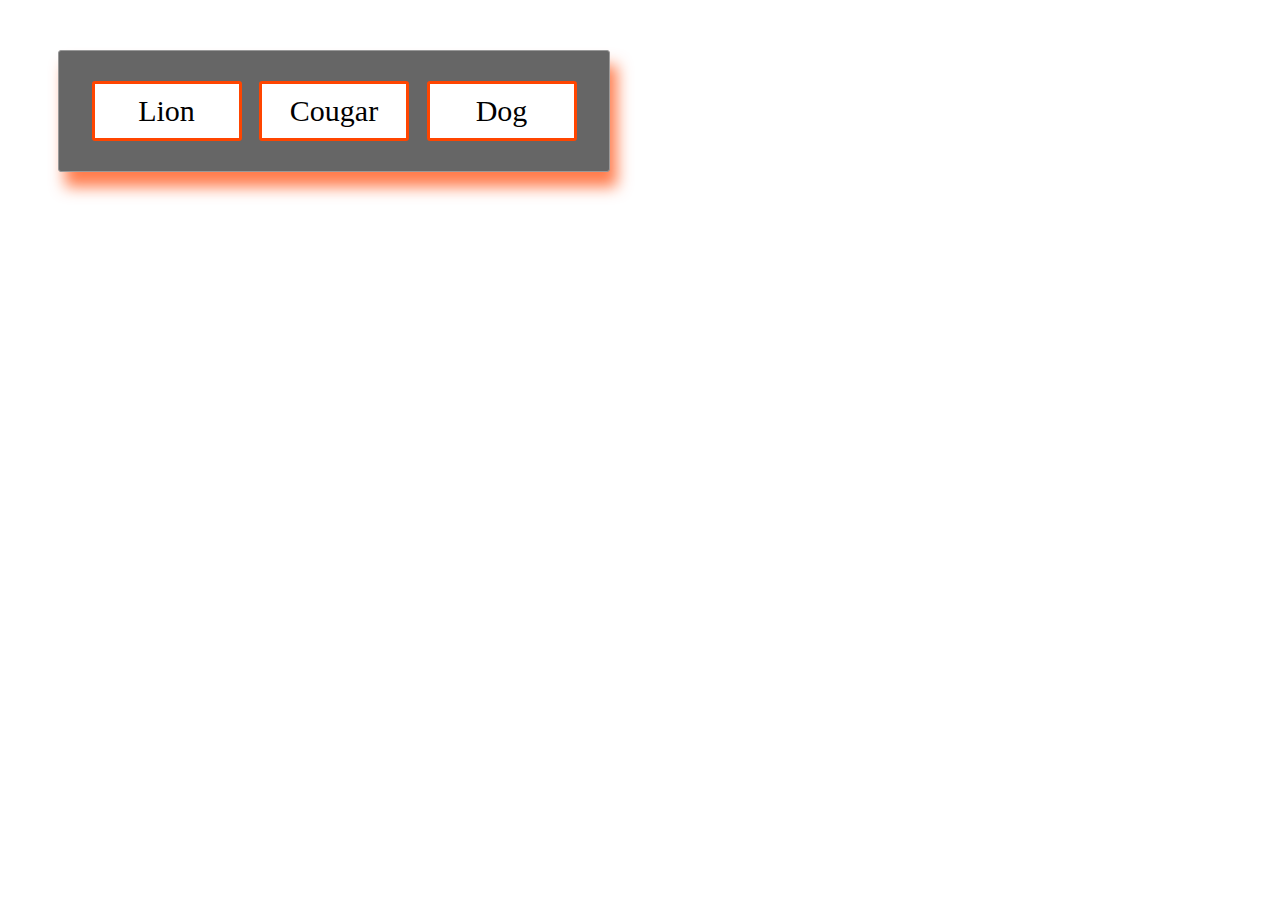
<file: audioPlay/index.html>
<html>

<head>
    <title>JavaScript</title>
    <style>
        .player{
            margin: 50px;
            border-radius: 3px;
            max-width: 550px;
            display: grid;
            background-color: #666;
            border: solid 1px #999;
            box-shadow: 7px 15px 15px rgba(255,69,0,0.7);
        }
        .container{
            margin: 30px;
            display: grid;
            grid-template-columns:repeat(3, 150px);
            grid-gap: 15px;
            justify-content: space-evenly;
        }
        .animal {
            padding: 10px;
            display: grid;
            border: 3px solid orangered;
            justify-content: center;
            align-content: center;
            background-color: #fff;
            border-radius: 3px;
            font-size: 30px;
            transition: all .3s;
        }
        .active{
            background-color: orangered;
            transform:scale(1.1);
        }
    </style>
    
</head>

<body>
    <div class="player">
        <div class="container">
            <div class="animal lion">Lion</div>
            <div class="animal cougar">Cougar</div>
            <div class="animal dog">Dog</div>
        </div>
    </div>
    
    <script>
        const animals = document.querySelectorAll('.animal');
        animals.forEach(animal => animal.addEventListener('click', function(){
            let animal = this.innerHTML;
            let lowerAnimal = animal.toLowerCase();
            //makeSound(lowerAnimal);   Shorter code
            //addStyle(lowerAnimal);    Shorter code
            playIt(lowerAnimal);
        }))

        function playIt(name){
            let activeEle = document.querySelector('.'+name);
            let sound1 = new Audio("sound/"+name+".mp3");
                sound1.play();
            activeEle.classList.add('active');
            setTimeout(function(){
                activeEle.classList.remove('active');
            },300)
        }

        /*  Shorter code
        function addStyle(name){      
            let activeEle = document.querySelector('.'+name);
            console.log(activeEle);
            activeEle.classList.add('active');
            setTimeout(function(){
                activeEle.classList.remove('active');
            },300)
        }

        function makeSound(name){
            console.log(name);
            switch(name){
                case "lion":
                    let sound1 = new Audio("sound/lion.mp3");
                    sound1.play();
                    break;
                case "cougar":
                    let sound2 = new Audio("sound/cougar.mp3");
                    sound2.play();
                    break;
                case "dog":
                    let sound3 = new Audio("sound/dog.mp3");
                    sound3.play();
                    break;
            }
        }*/     
    </script>
</body>

</html>
</file>
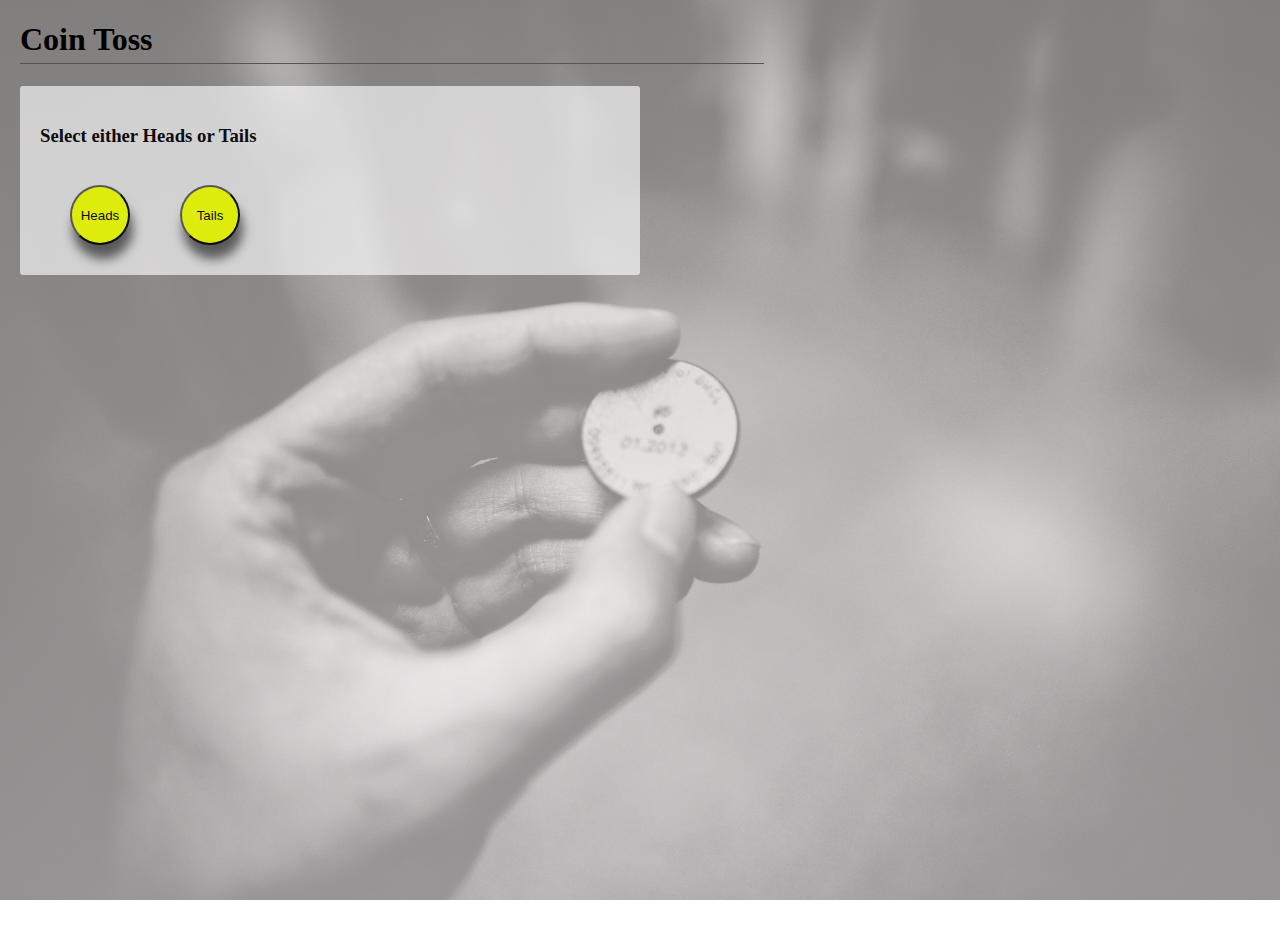
<file: coinToss/index.html>
<!DOCTYPE html>
<html lang="en">
    <head>
        <meta charset="UTF-8">
        <meta name="viewport" content="width=device-width, initial-scale=1.0">
        <meta http-equiv="X-UA-Compatible" content="ie=edge">
        
        <title>Coin Toss</title>
        <style>
            body{
                margin: 20px;
                background-image:linear-gradient( rgba(184, 179, 179, 0.7), rgba(247, 243, 243, 0.6)),url(coin.jpg);
                background-size: cover;
                background-attachment: fixed;
                height: 100vh;
            }
            h1{
                padding-bottom: 5px;
                border-bottom: 1px solid #555;
                width: 60%;
            }
            h3{
                padding: 20px 20px;
            }
            button{
                margin-left:50px;
                width: 60px;
                height: 60px;;
                border-radius: 50%;
                box-shadow: 3px 14px 11px #555;
                background-color:rgb(232, 248, 0);
               
            }
            .container{
                display: table;
                border-radius: 3px;
                opacity: 0.9;
                background-color: rgba(255, 255, 255, 0.7);
                padding-bottom: 30px;
                width: 50%
            }
        </style>

    </head>
    <body>
        <div class="header">
            <h1> Coin Toss</h1>
        </div>
        
        <div class="container">
            <div class="message">
                <h3>Select either Heads or Tails</h3>
            </div>
            <button class="btn-heads" type="button">Heads</button>
            <button class="btn-tails" type="button">Tails</button>
        </div>
        

        <script src="app.js"></script>
    </body>
</html>
</file>
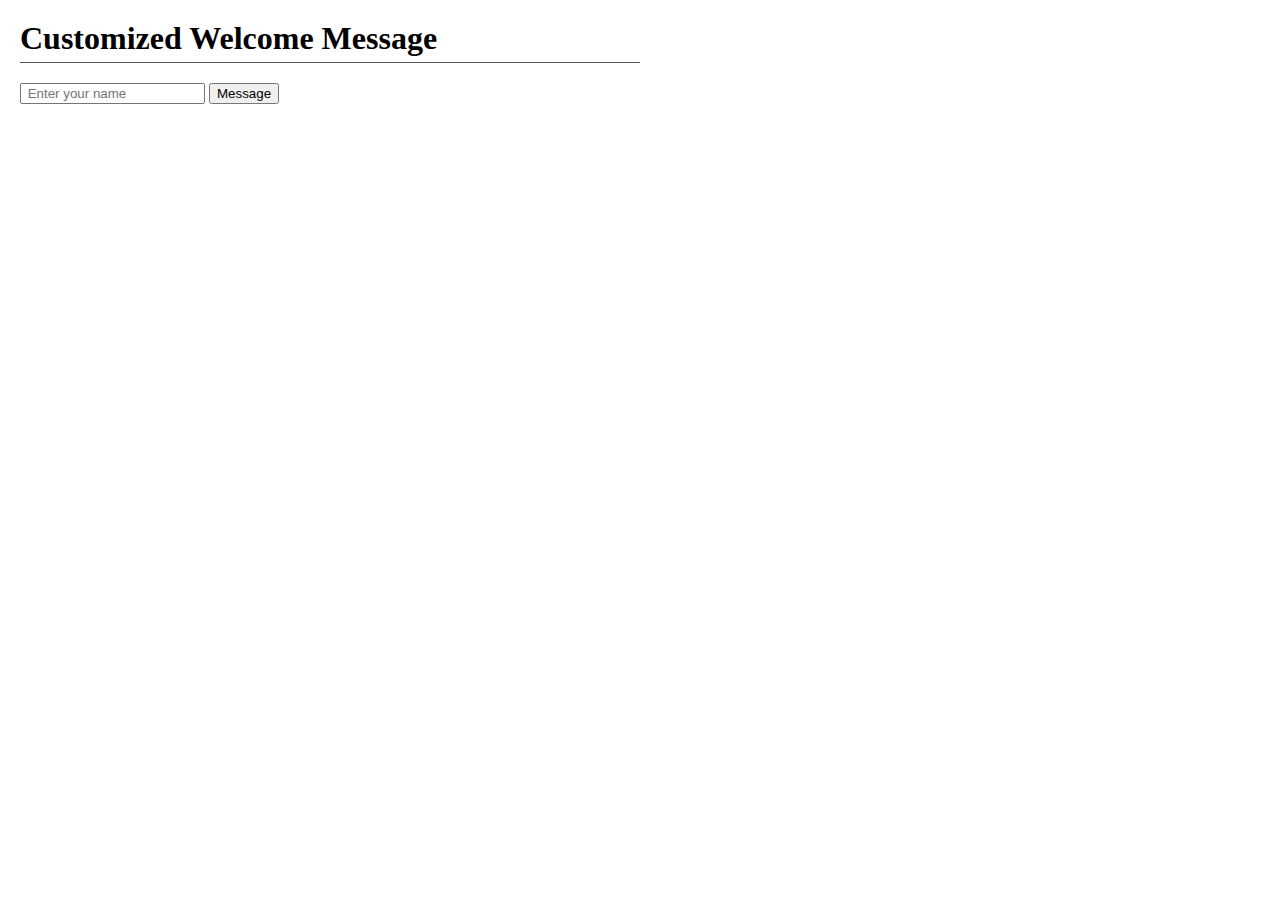
<file: customizedMsg/index.html>
<!DOCTYPE html>
<html lang="en">
    <head>
        <meta charset="UTF-8">
        <meta name="viewport" content="width=device-width, initial-scale=1.0">
        <meta http-equiv="X-UA-Compatible" content="ie=edge">
        
        <title>Hello message</title>

        <style>
            body{
                margin: 20px;
            }
            h1{
                border-bottom: 1px solid #555;
                padding-bottom: 5px;
                margin: 10px 0px;
                width: 50%;
            }
            .container{
                margin: 20px 0px;
            }
        </style>
    </head>
    <body>
        <div>
            <h1> Customized Welcome Message</h1>
        </div>
        <div class="container">
            <input type="text" placeholder=" Enter your name">
            <button class="btn" type="button">Message</button>
        </div>
        
        <script src="app.js"></script>
    </body>
</html>
</file>
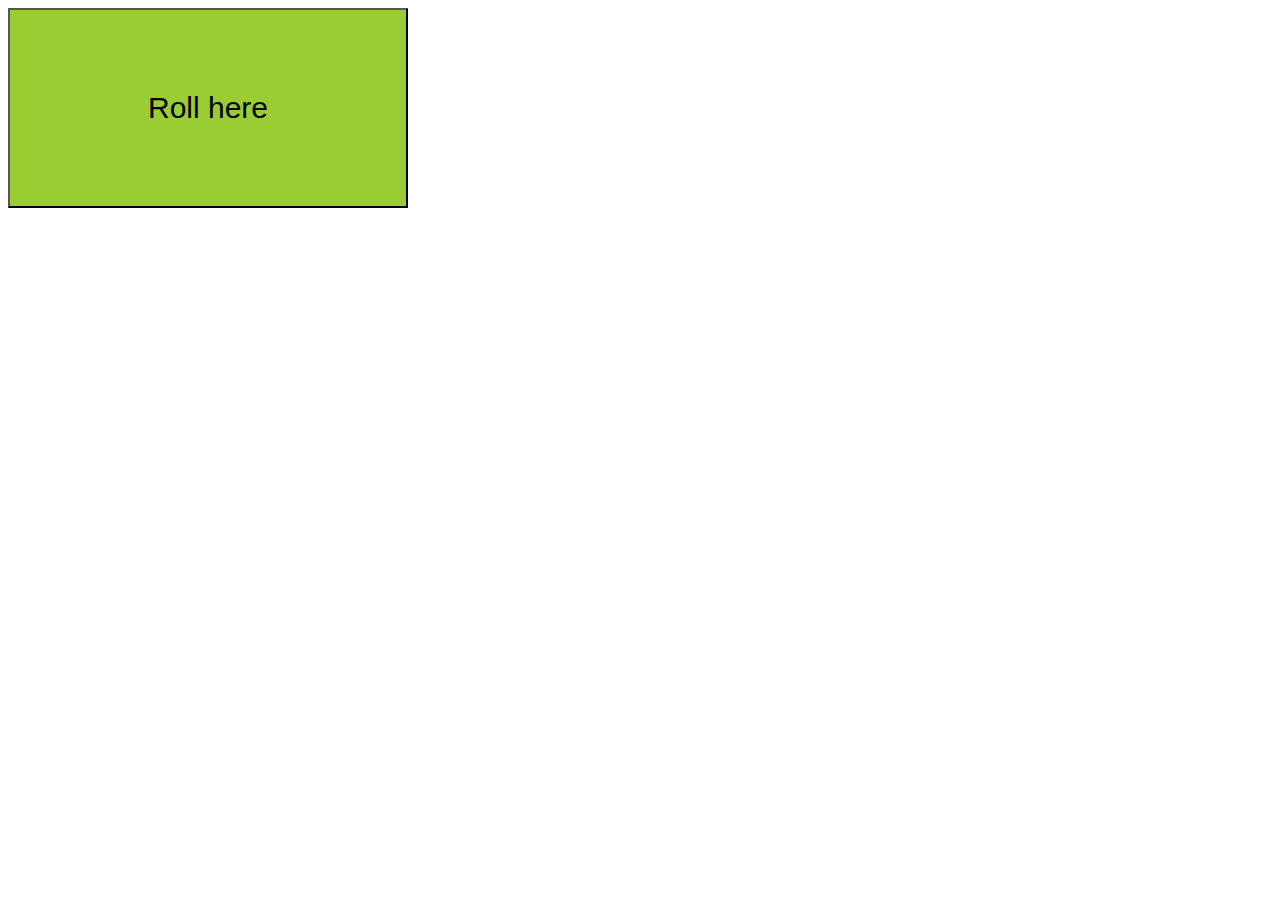
<file: diceGame/index.html>
<!DOCTYPE html>
<html lang= "en">
    <head>
        <meta charset="UTF-8">
        <meta name="viewport" content="width=device-width, initial-scale=1.0">
        <meta http-equiv="X-UA-Compatible" content="ie-edge">
        <title>JavaScript Oop</title>
    </head>

    <body>
        
       <!-- <script src="app.js"> </script> --> 
        <script src="app.js"> </script>
    </body>
</html>
</file>
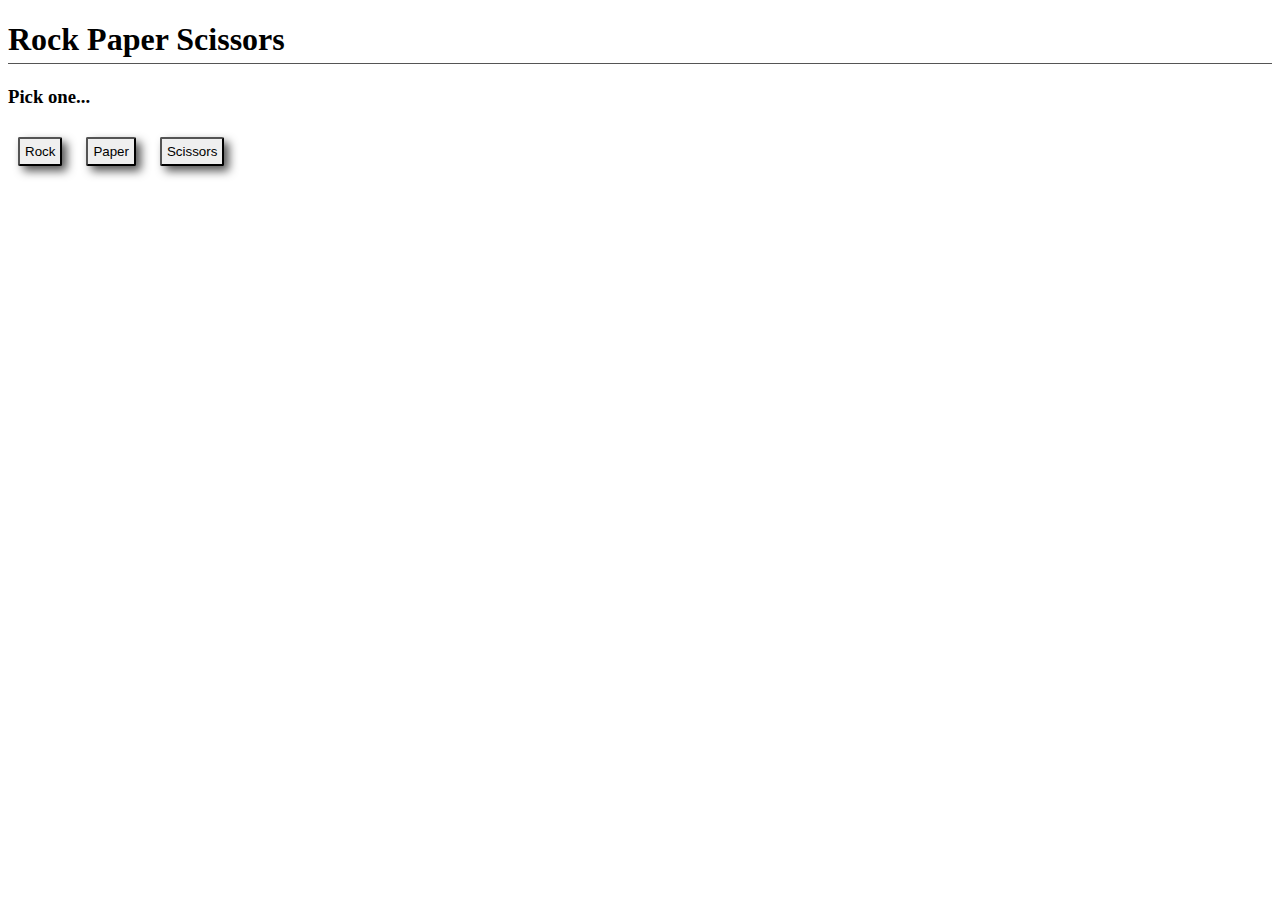
<file: rockPaperScissors/index.html>
<!DOCTYPE html>
<html lang="en">
    <head>
        <meta charset="UTF-8">
        <meta name ="viewport" content="width=device-width,initial-scale=1.0">
        <meta http-equiv="X-UA-Compatible" content="ie=edge">
        <title>Rock Paper Scissors</title>

        <style>
            button{
                padding: 5px;
                margin: 10px;
            }
            h1{
                border-bottom: 1px solid #555;
                padding-bottom: 5px;
            }
            button{
                border-radius: 2px;
                box-shadow: 5px 5px 10px #555;
            }
            button:active{
                background-color: orangered;
                box-shadow: 2px 3px 10px #555;
                transform: translateY(4px);
                transition: all .2s;
            }
        </style>
    </head>

    <body>
        <h1>Rock Paper Scissors</h1>
        <h3>Pick one...</h3>
        <button id="btn-rock">Rock</button>
        <button id="btn-paper">Paper</button>
        <button id="btn-scissors">Scissors</button>
        <script src="app.js"></script>
    </body>
</html>
</file>
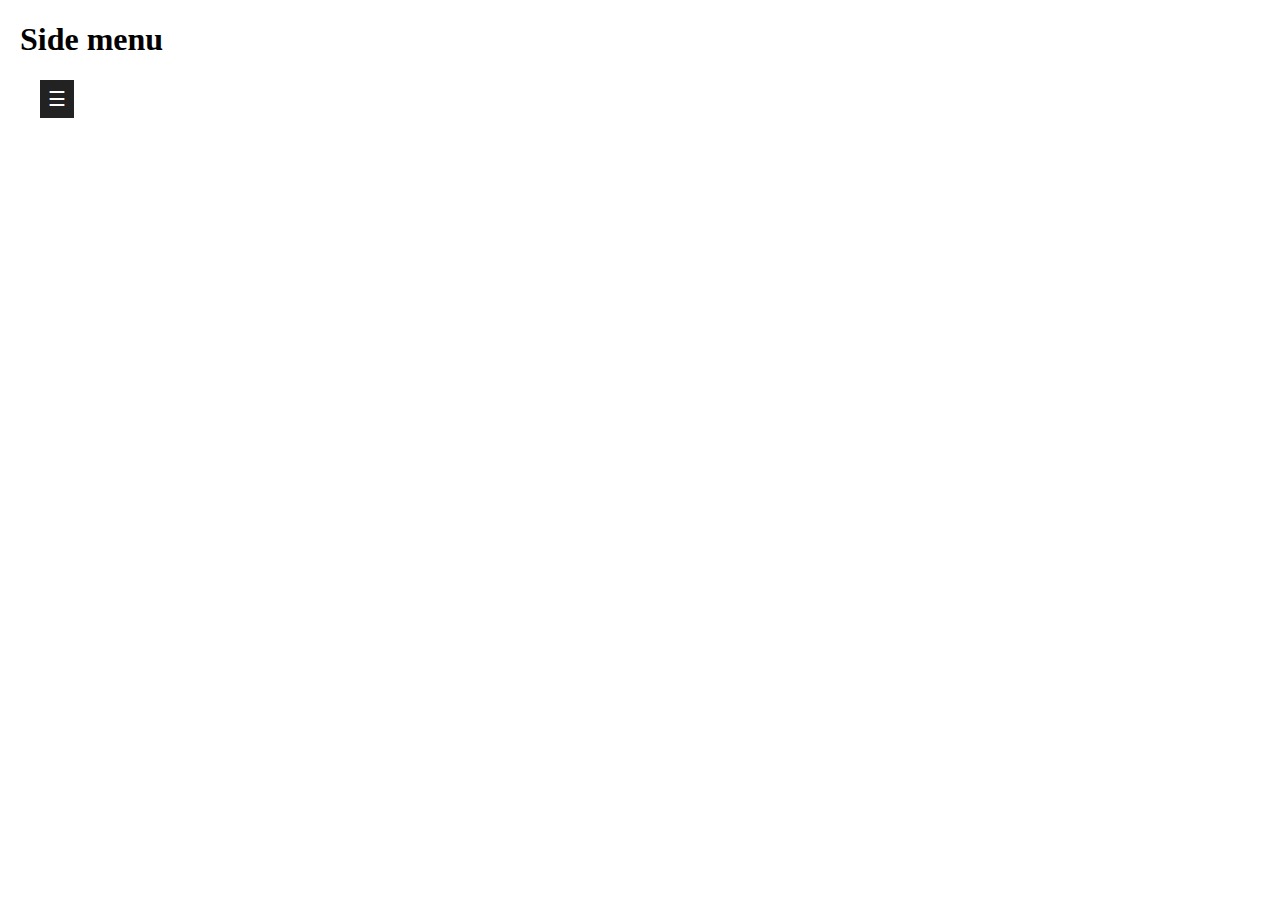
<file: sideMenu/index.html>
<!DOCTYPE html>
<html lang="en">
    <head>
        <meta charset="UTF-8">
        <meta name="viewport" content="width=device-width, initial-scale=1.0">
        <title>Sidemenu</title>

        <style>
            body{
                margin: 20px;
                padding: 0;
                background-color: #fff;
                box-sizing: border-box;
            }
            .menu{
                padding: 10px;
                width: 300px;
                background-color: #555;
                border-radius: 3px;
                position:fixed;
                left: -350px;
                transition: all 500ms linear;
                
            }
            .menu.active{
                left: 0px;    
            }
            .links{
                display: grid;
                background-color: #222222;
                color: #fff;
                padding: 8px;
                list-style: none;
                margin: 3px;
                border: 1px solid #fff;
                justify-items: center;
            }
            p{
                font-size: 20px;
                margin-left: 20px;
                padding: 7px;
                background-color: #222222;
                list-style: none;
                color: #fff;
                width: 20px;
                text-align: center;
            }
            .hide{
                margin-left: -350px;
                transition: all 1s ease-in-out;
            }
        </style>
    </head>
    <body>
        <div class="header">
            <h1> Side menu</h1>
        </div>
        <div class="sidemenu">
            <p> &#9776</p> 
            <ul class="menu">
                <li class="links">Home</li>
                <li class="links">Product</li>
                <li class="links">About us</li>
                <li class="links">Contact</li>
                <li class="links">Q/A</li>
            </ul>
        </div>  
        
        <script src="app.js"></script>
    </body>
</html>
</file>
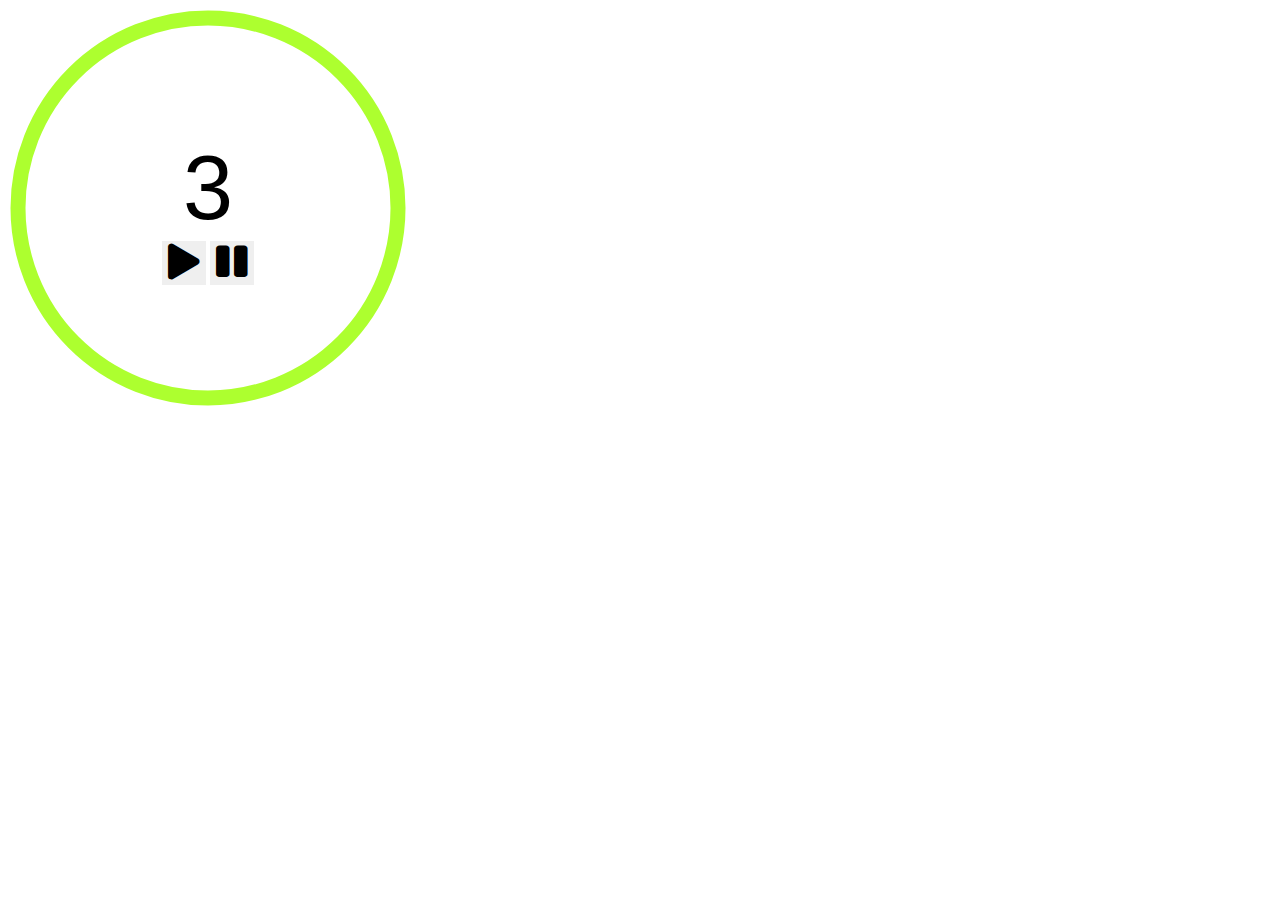
<file: timer/index.html>
<!DOCTYPE html>
<html>
  <head>
    <link rel="stylesheet" href="style.css" />
    <link
      rel="stylesheet"
      href="https://cdnjs.cloudflare.com/ajax/libs/font-awesome/5.11.2/css/all.min.css"
    />
  </head>
  <body>
    <div class="timer">
      <div class="controls">
        <input id="duration" value="3" />
        <div>
          <button id="start"><i class="fas fa-play"></i></button>
          <button id="pause"><i class="fas fa-pause"></i></button>
        </div>
      </div>
      <svg class="dial">
        <circle
          fill="transparent"
          stroke="greenyellow"
          stroke-width="15"
          r="190"
          cx="0"
          cy="200"
          transform="rotate(-90 100 100)"
        />
      </svg>
    </div>

    <script src="timer.js"></script>
    <script src="app.js"></script>
  </body>
</html>
</file>
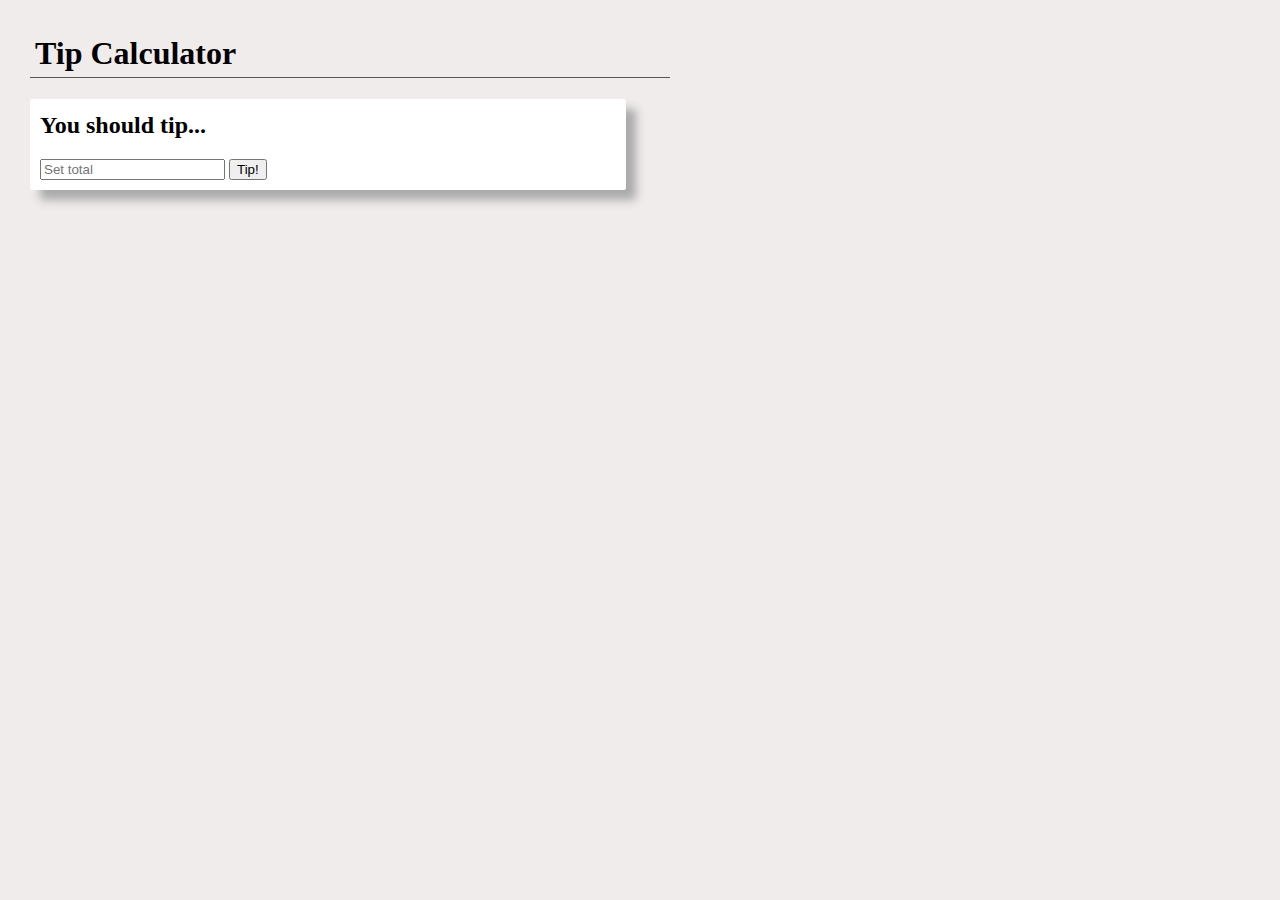
<file: tipCalculator/index.html>
<!DOCTYPE html>
<html lang="en">
    <head>
        <meta charset="UTF-8">
        <meta name="viewport" content="width=device-width, initial-scale=1.0">
        <meta http-equiv="X-UA-Compatible" content="ie=edge">
    <title> TipCalculator</title>

    <style>
        body{
            background-color: rgb(240, 236, 235);
            margin: 30px ;
            width: 50%;
        }
        h1{
            padding: 5px;
            border-bottom: 1px solid #555;
        }
        h2{
            margin-top: 3px;
        }
        .container{
            background-color: #fff;
            padding:10px;
            width: 90%;
            border-radius: 2px;
            box-shadow: 10px 10px 10px #aaaaaa;
        }
    </style>
    </head>

    <body>
        <div class="header">
            <h1>Tip Calculator</h1>
        </div>
        <div class="container">
            <h2>You should tip... </h2>
            <input class="input" placeholder="Set total" type="number">
            <button class="btn" type="button"> Tip! </button>
        </div>

    <script src="app.js"></script>       
    </body>
</html>
</file>
<file: timer/style.css>
.dial {
  height: 400px;
  width: 400px;
}

.timer {
  position: relative;
  display: inline-block;
}

* {
  font: inherit;
}

body {
  font-family: 'Segoe UI', Roboto, Oxygen, Ubuntu, Cantarell, 'Fira Sans',
    'Droid Sans', 'Helvetica Neue', Helvetica, Arial, sans-serif;
}

.timer input {
  display: block;
  border: none;
  width: 240px;
  font-size: 90px;
  text-align: center;
}

.timer button {
  border: none;
  font-size: 36px;
  cursor: pointer;
}

.timer button:focus {
  outline: none;
}

.timer input:focus {
  outline: none;
}

.controls {
  position: absolute;
  top: 0;
  left: 0;
  right: 0;
  bottom: 0;
  display: flex;
  justify-content: center;
  align-items: center;
  flex-direction: column;
}
</file>
